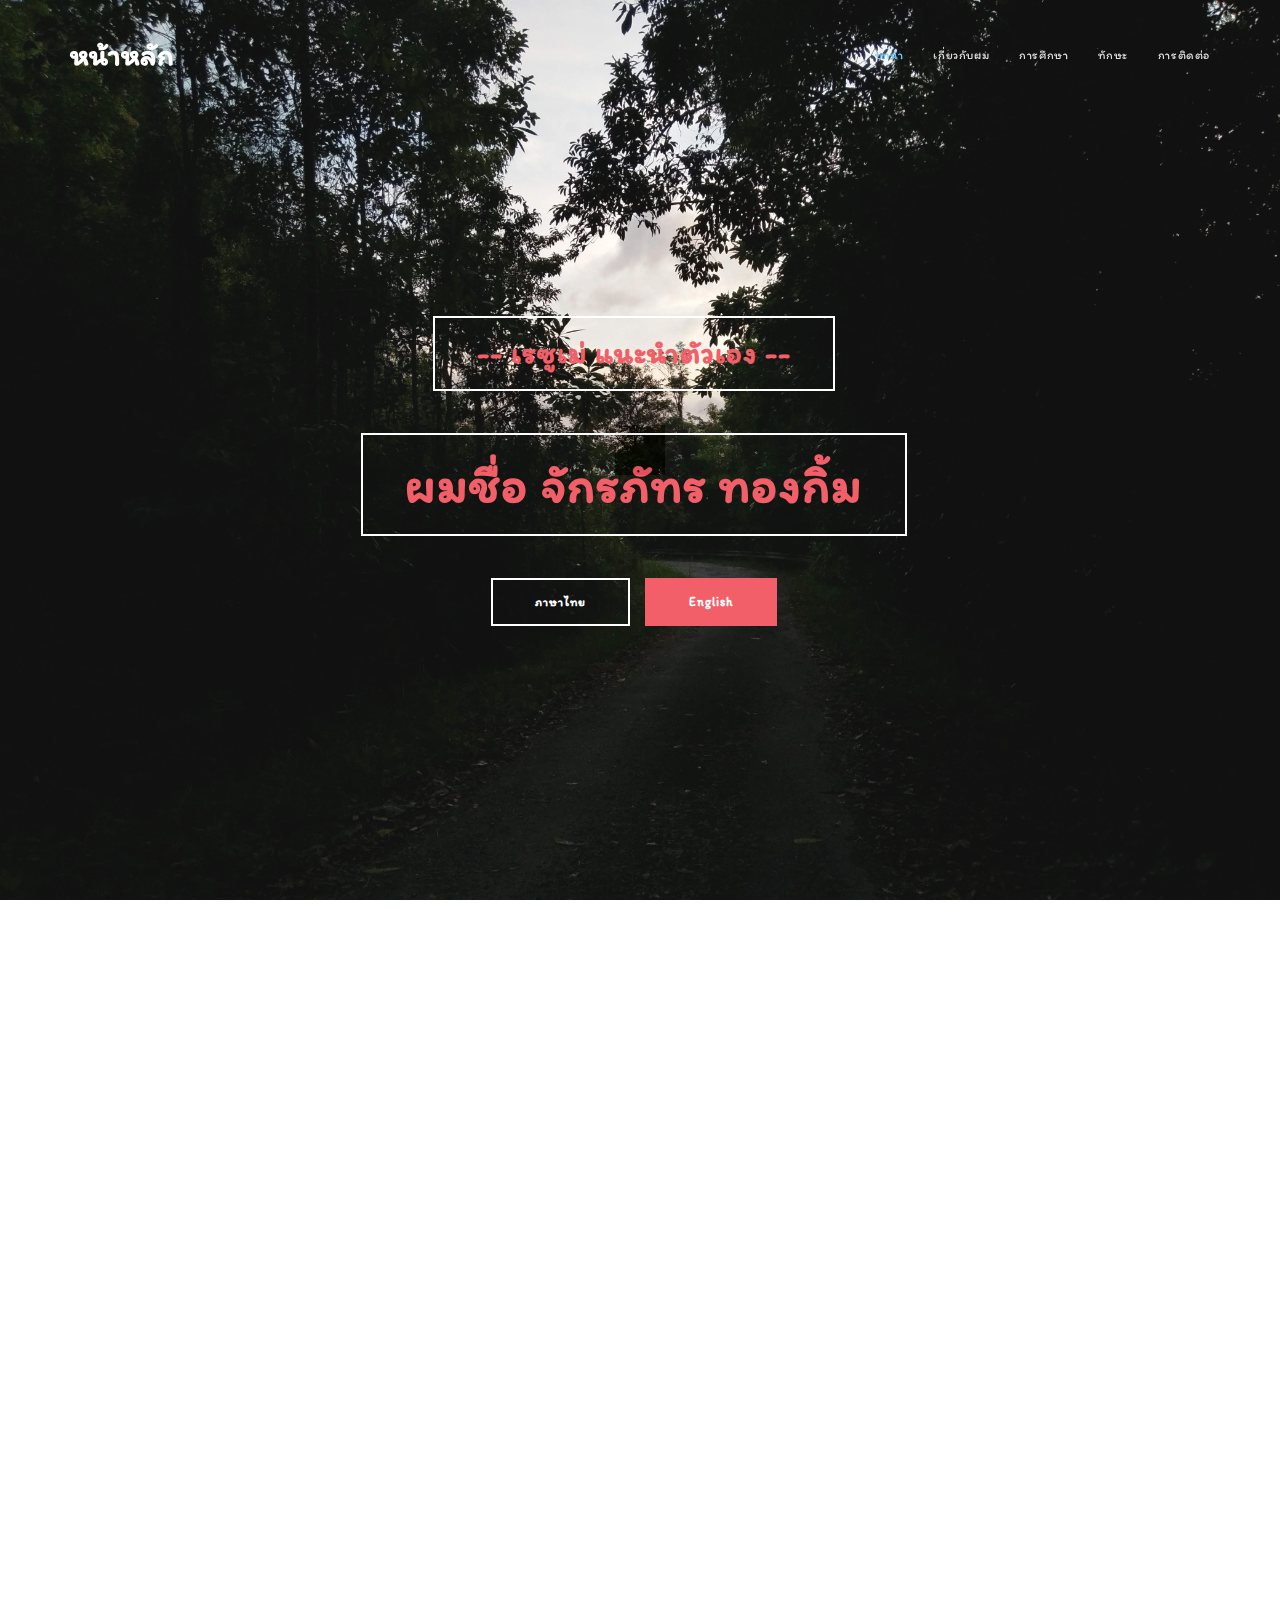
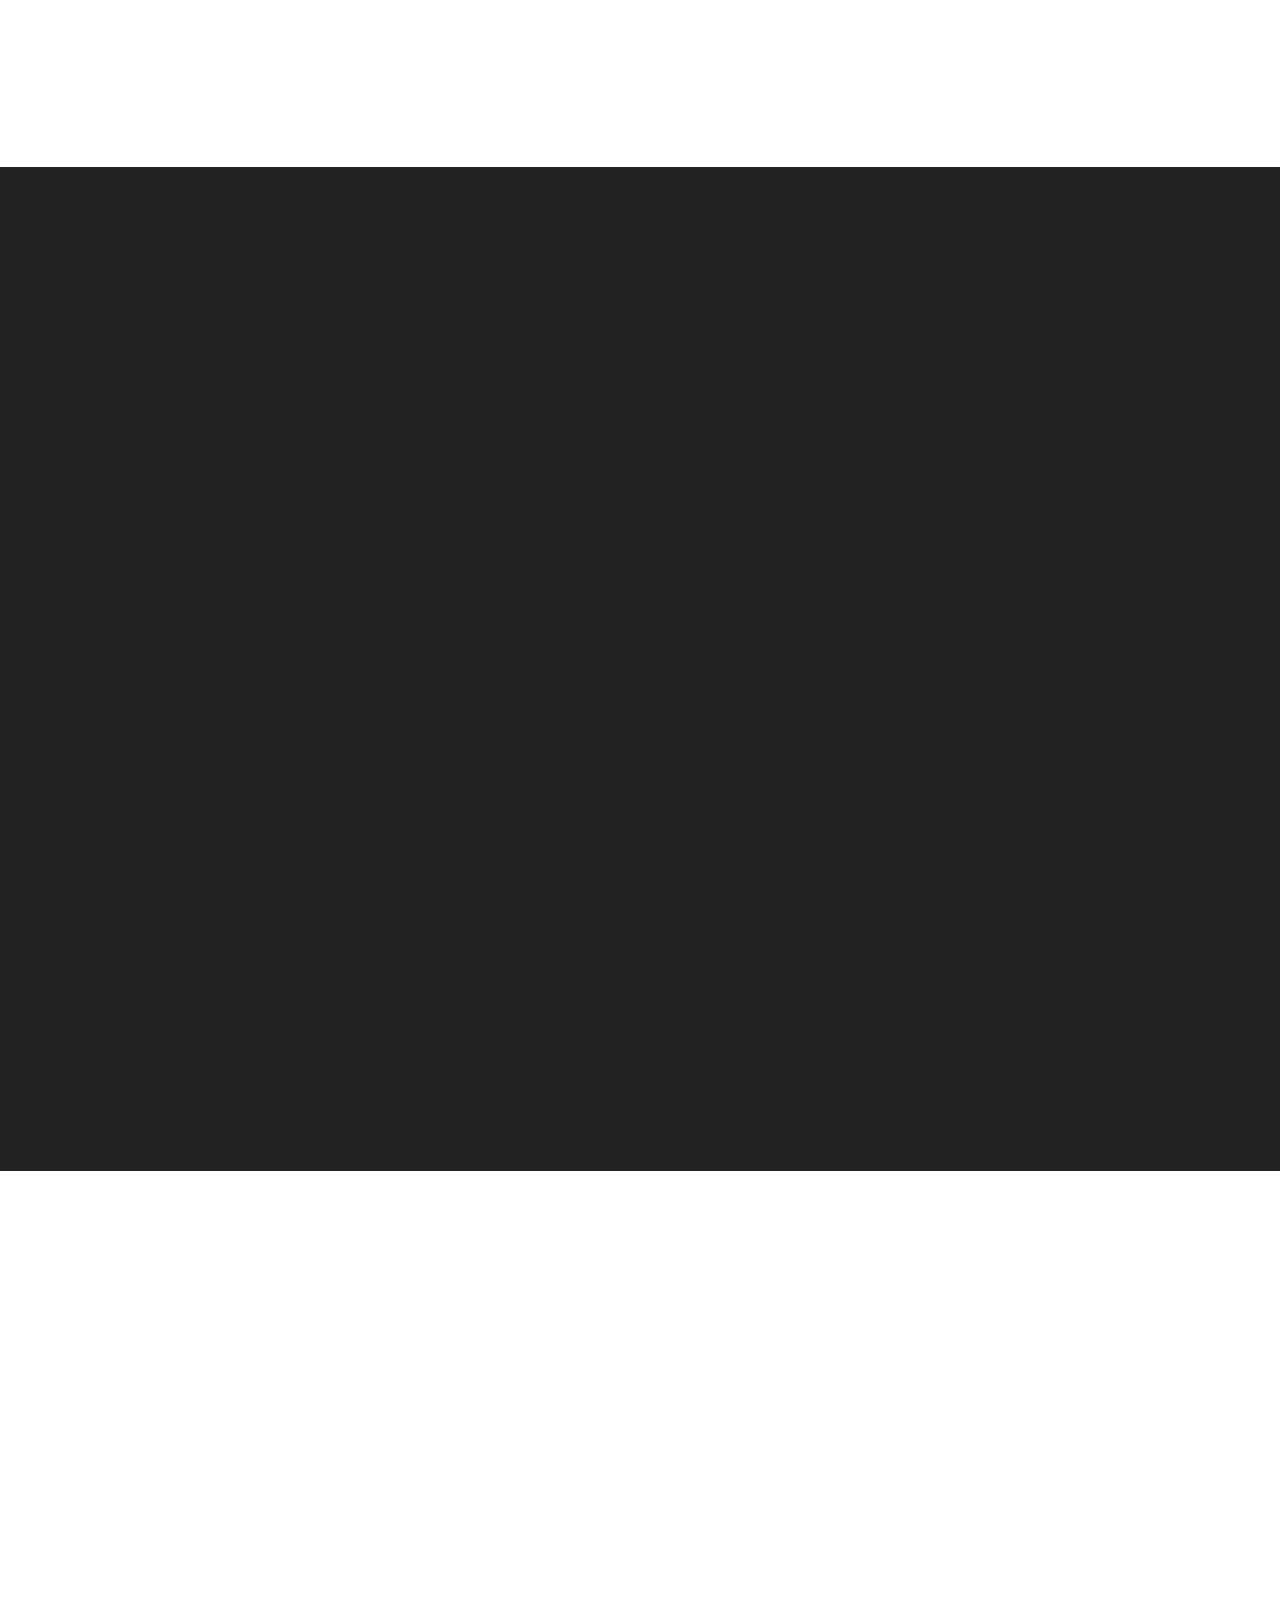
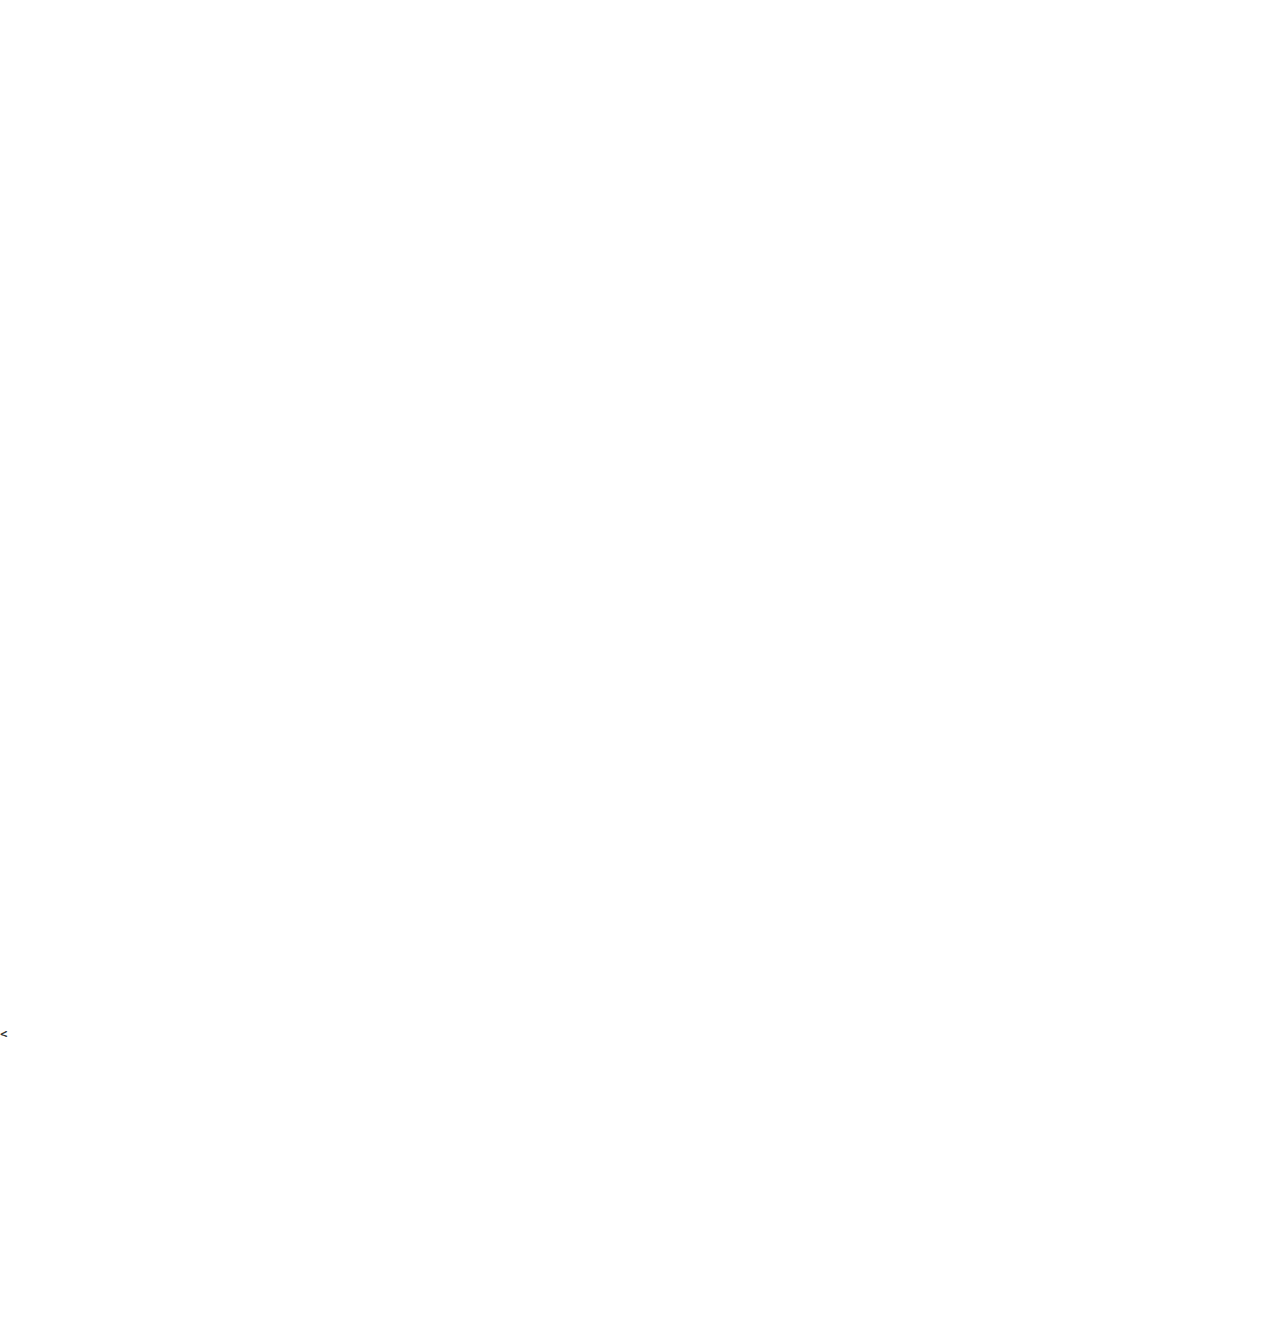
<file: index.html>
<!DOCTYPE html>
<html lang="en">
<head>
<!--
New Event
http://www.templatemo.com/tm-486-new-event
-->
<title>park</title>
<meta name="description" content="">
<meta name="author" content="">
<meta charset="UTF-8">
<meta http-equiv="X-UA-Compatible" content="IE=Edge">
<meta name="viewport" content="width=device-width, initial-scale=1, maximum-scale=1">

<link rel="stylesheet" href="css/bootstrap.min.css">
<link rel="stylesheet" href="css/animate.css">
<link rel="stylesheet" href="css/font-awesome.min.css">
<link rel="stylesheet" href="css/owl.theme.css">
<link rel="stylesheet" href="css/owl.carousel.css">

<!-- Main css -->
<link rel="stylesheet" href="css/style.css">
<link rel="shortcut icon" href="favicon.png" >
<!-- Google Font -->

<link href="https://fonts.googleapis.com/css?family=Itim" rel="stylesheet">
</head>
<body data-spy="scroll" data-offset="50" data-target=".navbar-collapse">

<!-- =========================
     PRE LOADER
============================== -->
<div class="preloader">

	<div class="sk-rotating-plane"></div>

</div>


<!-- =========================
     NAVIGATION LINKS
============================== -->
<div class="navbar navbar-fixed-top custom-navbar" role="navigation">
	<div class="container">

		<!-- navbar header -->
		<div class="navbar-header">
			<button class="navbar-toggle" data-toggle="collapse" data-target=".navbar-collapse">
				<span class="icon icon-bar"></span>
				<span class="icon icon-bar"></span>
				<span class="icon icon-bar"></span>
			</button>
			<a href="https://jakkapatpark.github.io/cv_itpro/index" class="navbar-brand">หน้าหลัก</a>
		</div>

		<div class="collapse navbar-collapse">

			<ul class="nav navbar-nav navbar-right">
				<li><a href="#intro" class="smoothScroll">บทนำ</a></li>
				<li><a href="#overview" class="smoothScroll">เกี่ยวกับผม</a></li>
				<li><a href="#detail" class="smoothScroll">การศึกษา</a></li>
				<li><a href="#skills" class="smoothScroll">ทักษะ</a></li>
				<li><a class="smoothScroll" href="#register" >การติดต่อ</a></li>


		</div>

	</div>
</div>


<!-- =========================
    INTRO SECTION
============================== -->
<section id="intro" class="parallax-section">
	<div class="container">
		<div class="row">

			<div class="col-md-12 col-sm-12 " >
				<h1 class="wow bounceIn btn" data-wow-delay="0.9s" style="font-size: 30px; color: #f2545f;" >
					-- เรซูเม่ แนะนำตัวเอง --
				</h1><br>
				<h1 class="wow fadeInUp btn" data-wow-delay="1.6s" style="font-size: 50px; color: #f2545f;">ผมชื่อ จักรภัทร ทองกิ้ม</h1><br>
				<a href="https://jakkapatpark.github.io/cv_itpro/index" class="btn btn-lg btn-default smoothScroll wow fadeInUp hidden-xs" data-wow-delay="2.3s">ภาษาไทย</a>
				<a href="https://jakkapatpark.github.io/cv_itpro/index2" class="btn btn-lg btn-danger smoothScroll wow fadeInUp" data-wow-delay="2.3s">English</a>
			</div>

		</div>
	</div>
</section>


<!-- =========================
    OVERVIEW SECTION
============================== -->
<section id="overview" class="parallax-section">
	<div class="container">
		<div class="row">

			<div style="text-align:center;" class="wow fadeInUp col-md-6 col-sm-6" data-wow-delay="0.6s">
				<h2>ประวัติส่วนตัว</h2>
				<p ><span style="color:#9d527d;">ชื่อ</span>ของผม คือ นายจักรภัทร ทองกิ้ม <br>
					<span style="color:#9d527d;">เกิดวัน</span>เสาร์ที่ 24 มกราคม 2541 <br>
					<span style="color:#9d527d;">บ้านเกิดอยู่</span>ที่ 113 หมู่ 4 <br>
					ตำบล<span style="color:#9d527d;">ในเตา</span> อำบล
					<span style="color:#9d527d;">ห้วยยอด</span> จังหวัด
					<span style="color:#9d527d;">ตรัง</span>
					<br><span style="color:#9d527d;">92130</span><br>
					<span style="color:#9d527d;">นิสัย</span> เป็นคนไม่ค่อยกล้าทำอะไรด้วยตัวคนเดี่ยว
					<br>ปัจจุบัฉันกำลังศึกษาอยู่ที่<span style="color:#9d527d;">มหาวิทยาลัยสงขลานครินทร์</span><br>
					เบอร์โทรติดต่อ <span style="color:#9d527d;">0887954871</span><br>
					E-mail คิดต่อ <span style="color:#9d527d;">park.thongkim@gmail.com</span>
				</p>
				</div>

			<div class="wow fadeInUp col-md-6 col-sm-6" data-wow-delay="0.9s">
				<img src="images/pro.jpg" class="img-responsive" alt="Overview">
			</div>

		</div>
	</div>
</section>


<!-- =========================
    DETAIL SECTION
============================== -->
<section id="detail" class="parallax-section">

  	<div class="container ">
        <div class="heading">
        <h1 class="wow bounceIn" data-wow-delay="0.9s" style="padding-bottom: 80px;">
					<span style="border-bottom: 3px
					solid #11ABB0;
    			padding-bottom: 2px;">
					การศึกษา
				</span>
				</h1>

      </div>

        <div class="row media">
        	<div class="col-xs-12 col-sm-3 col-md-3 col-lg-3">
            	<div class="expertiesico wow fadeInLeft " data-wow-delay="1.2s">
                    ประถมศึกษา<br>พ.ศ. 2546-2552
                </div>
            </div>
        	<div class="expertiesdesc col-xs-12 col-sm-9 col-md-9 col-lg-9 wow fadeInRight " data-wow-delay="1.2s">
            	<h2>โรงเรียนนธาดาอนุสรณ์</h2>
                <h5>25ถนนเทศบาล 12, ต.ห้วยยอด อ.ห้วยยอด จ.ตรัง, 92130</h5>

            </div>
        </div>
        <div class="row media">
        	<div class="col-xs-12 col-sm-3 col-md-3 col-lg-3">
            	<div class="expertiesico wow fadeInLeft " data-wow-delay="1.2s">
                	มัธยาศึกษา<br>พ.ศ. 2553-2558
                </div>
            </div>
        	<div class="expertiesdesc col-xs-12 col-sm-9 col-md-9 col-lg-9 wow fadeInRight " data-wow-delay="1.6s">
            	<h2>โรงเรียนห้วยยอด</h2>
                <h5>ชั้น ม.1-ม.6 23 ถ.มหามิตร. ต.ห้วยยอด อ.ห้วยยอด จ.ตรัง</h5>

            </div>
        </div>
        <div class="row media">
        	<div class="col-xs-12 col-sm-3 col-md-3 col-lg-3">
            	<div class="expertiesico wow fadeInLeft " data-wow-delay="1.2s">
                	ปริญญาตรี<br>พ.ศ.2559-ปัจจุบัน
                </div>
            </div>
        	<div class="expertiesdesc col-xs-12 col-sm-9 col-md-9 col-lg-9 wow fadeInRight " data-wow-delay="2s">
            	<h2>มหาวิทยาลัยสงขลานครินทร์</h2>
                <h5>ชั้นปี1-ปี4 อ.หาดใหญ่ ต.หาดใหญ่ จ.สงขลา</h5>

            </div>
        </div>
    </div>

</section>


<!-- =========================
    VIDEO SECTION
============================== -->
<section id="skills">


	<div class="container">
		<div class="row skill">

			 <div class="three columns header-col wow fadeInLeft col-md-4 col-sm-4" data-wow-delay="0.9s">
					<h1>
					<span  style="border-bottom: 3px
					solid #11ABB0;
    			padding-bottom: 2px;">ทักษะ</span></h1>
			 </div>

			 <div class="nine columns main-col">
			<div class="bars " style="padding-top: 50px;">

				 <ul class="skills smoothScroll wow fadeInUp" data-wow-delay="1.5s">
					 <li><span class="bar-expand photoshop"></span><em>Photoshop</em></li>
					 <li><span class="bar-expand English-Language"></span><em>ภาษาอังกฤษ</em></li>
					 <li><span class="bar-expand Python"></span><em>Python</em></li>
					 <li><span class="bar-expand css"></span><em>CSS</em></li>
					 <li><span class="bar-expand html5"></span><em>HTML5</em></li>
					 <li><span class="bar-expand Java"></span><em>Java</em></li>
				</ul>

			</div><!-- end skill-bars -->

		</div> <!-- main-col end -->

		</div> <!-- End skills -->
	</div>
	</section>



<!-- =========================
    SPEAKERS SECTION
============================== -->

<!-- =========================



<!-- =========================
   REGISTER SECTION
============================== -->
<section id="register" class="parallax-section">
	<div class="container">
		<div class="row">

			<div class="wow fadeInUp col-md-5 col-sm-7" data-wow-delay=".9s">
				<h2><span style="border-bottom: 3px
					solid #11ABB0;
    			padding-bottom: 2px;">
					ผลงาน</span></h2>
				<h3>สร้างเกมจากโปรแกรม construct 2 </h3>
				<h3>เกม:<br><a href="https://jakkapatpark.github.io/test_game/" target="_blank">https://jakkapatpark.github.io/test_game/</a></h3>

				</div>

			<div class="wow fadeInRight col-md-5 col-sm-5" data-wow-delay="1.9s">

				<a href="https://jakkapatpark.github.io/test_game/" target="_blank"><img src="images/Capture.PNG" height="400" width="auto"></a>
			</div>

			<div class="col-md-1"></div>

		</div>
	</div>
</section>


<!-- =========================
    FAQ SECTION
============================== -->



<!-- =========================
    VENUE SECTION
============================== -->
<


<!-- =========================
    SPONSORS SECTION
============================== -->

<!-- =========================
    CONTACT SECTION
============================== -->



<!-- =========================
    FOOTER SECTION
============================== -->
<footer>
	<div class="container">
		<div class="row">

			<div class="col-md-12 col-sm-12">
				<p class="wow fadeInUp" data-wow-delay="0.6s">Copyright &copy; 2016 Your Company

                    | Design: <a rel="nofollow" href="http://www.templatemo.com/page/1" target="_parent">Templatemo</a></p>

										<ul class="social-icon">
											<li><a href="https://www.facebook.com/ppl.problom" target="_blank" class="fa fa-facebook wow fadeInUp" data-wow-delay="1.9s"></a></li>
											<li><a href="https://steamcommunity.com/id/parkvoice/" target="_blank" class="fa fa-steam-square wow fadeInUp" data-wow-delay="2.5s"></a></li>
											<li><a href="https://pin.it/aaxaq7wzipv64a" target="_blank" class="fa fa-pinterest wow fadeInUp" aria-hidden="true" data-wow-delay="1.9s"></a></li>
											<li><a href="https://github.com/jakkapatpark" target="_blank" class="fa fa-github wow fadeInUp" aria-hidden="true" data-wow-delay="2.5s"></a></li>

										</ul>

			</div>

		</div>
	</div>
</footer>


<!-- Back top -->
<a href="#back-top" class="go-top"><i class="fa fa-angle-up"></i></a>


<!-- =========================
     SCRIPTS
============================== -->
<script src="js/jquery.js"></script>
<script src="js/bootstrap.min.js"></script>
<script src="js/jquery.parallax.js"></script>
<script src="js/owl.carousel.min.js"></script>
<script src="js/smoothscroll.js"></script>
<script src="js/wow.min.js"></script>
<script src="js/custom.js"></script>

</body>
</html>
</file>
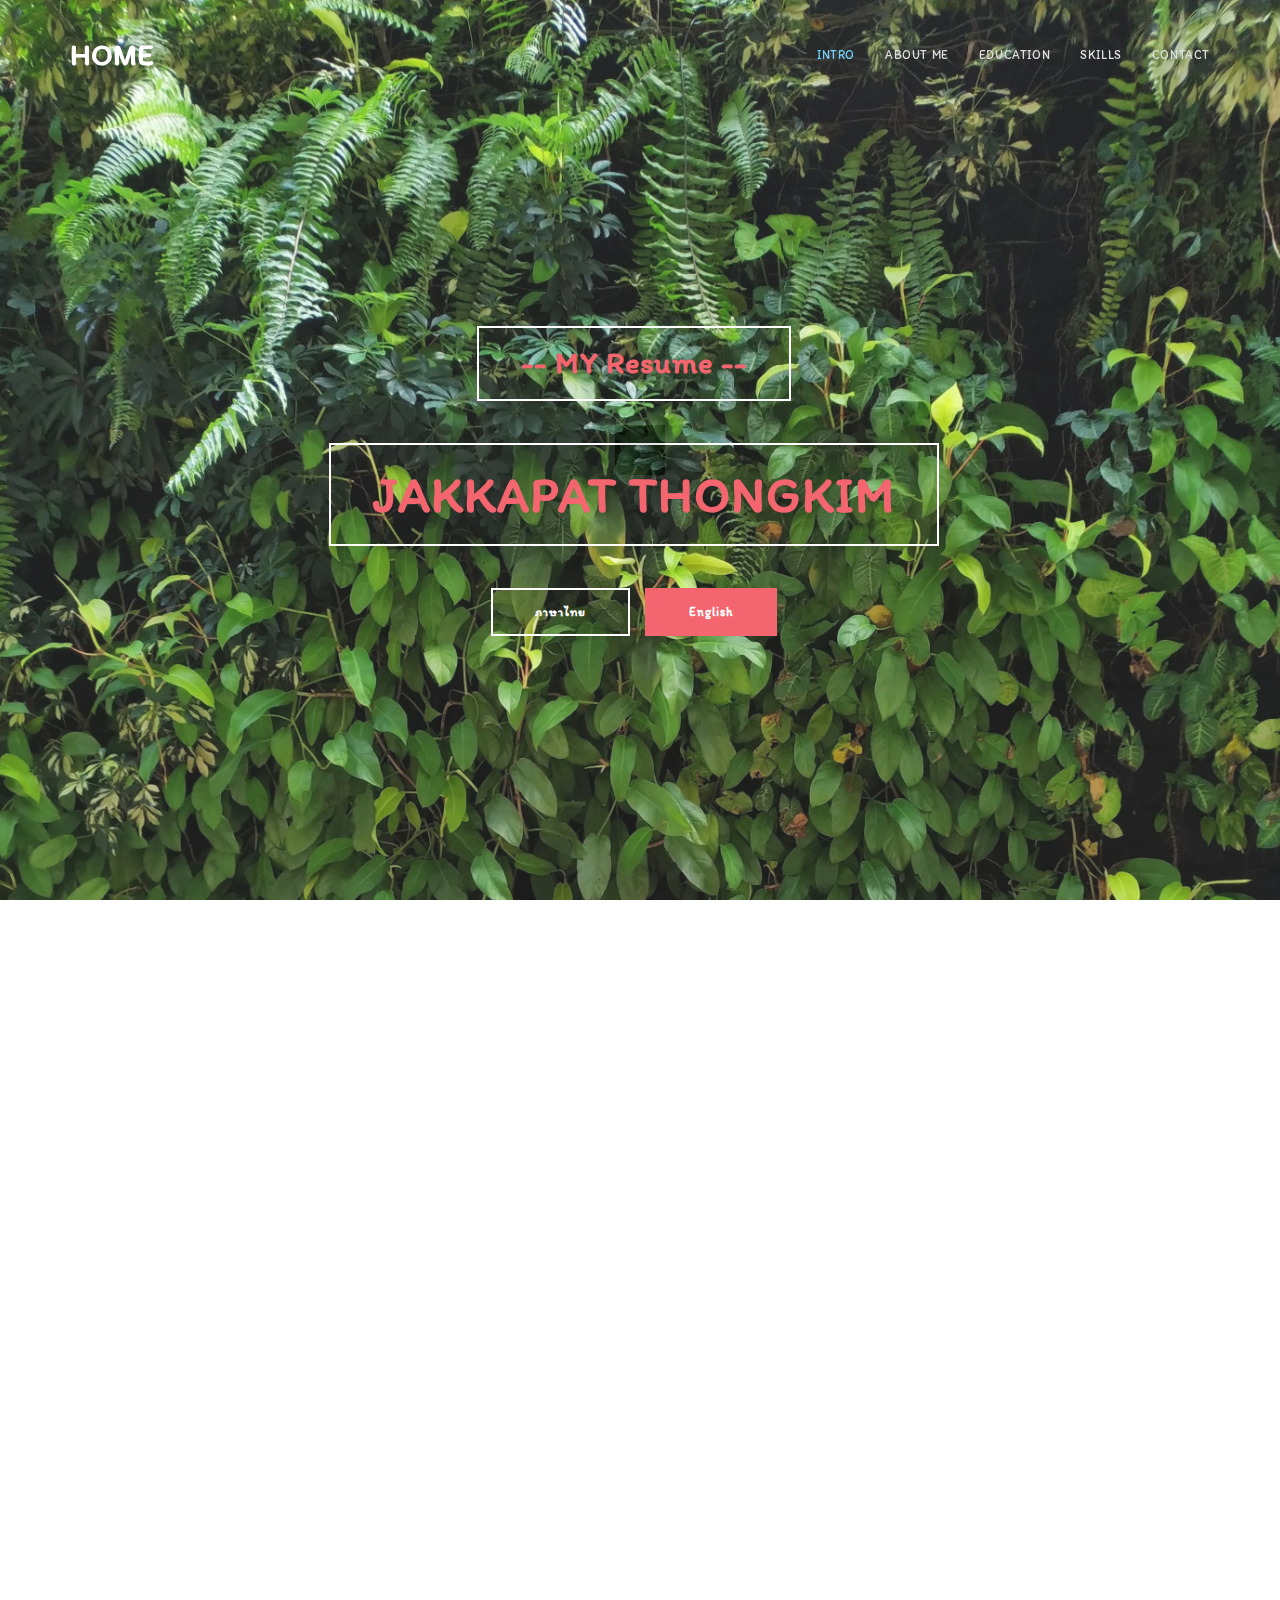
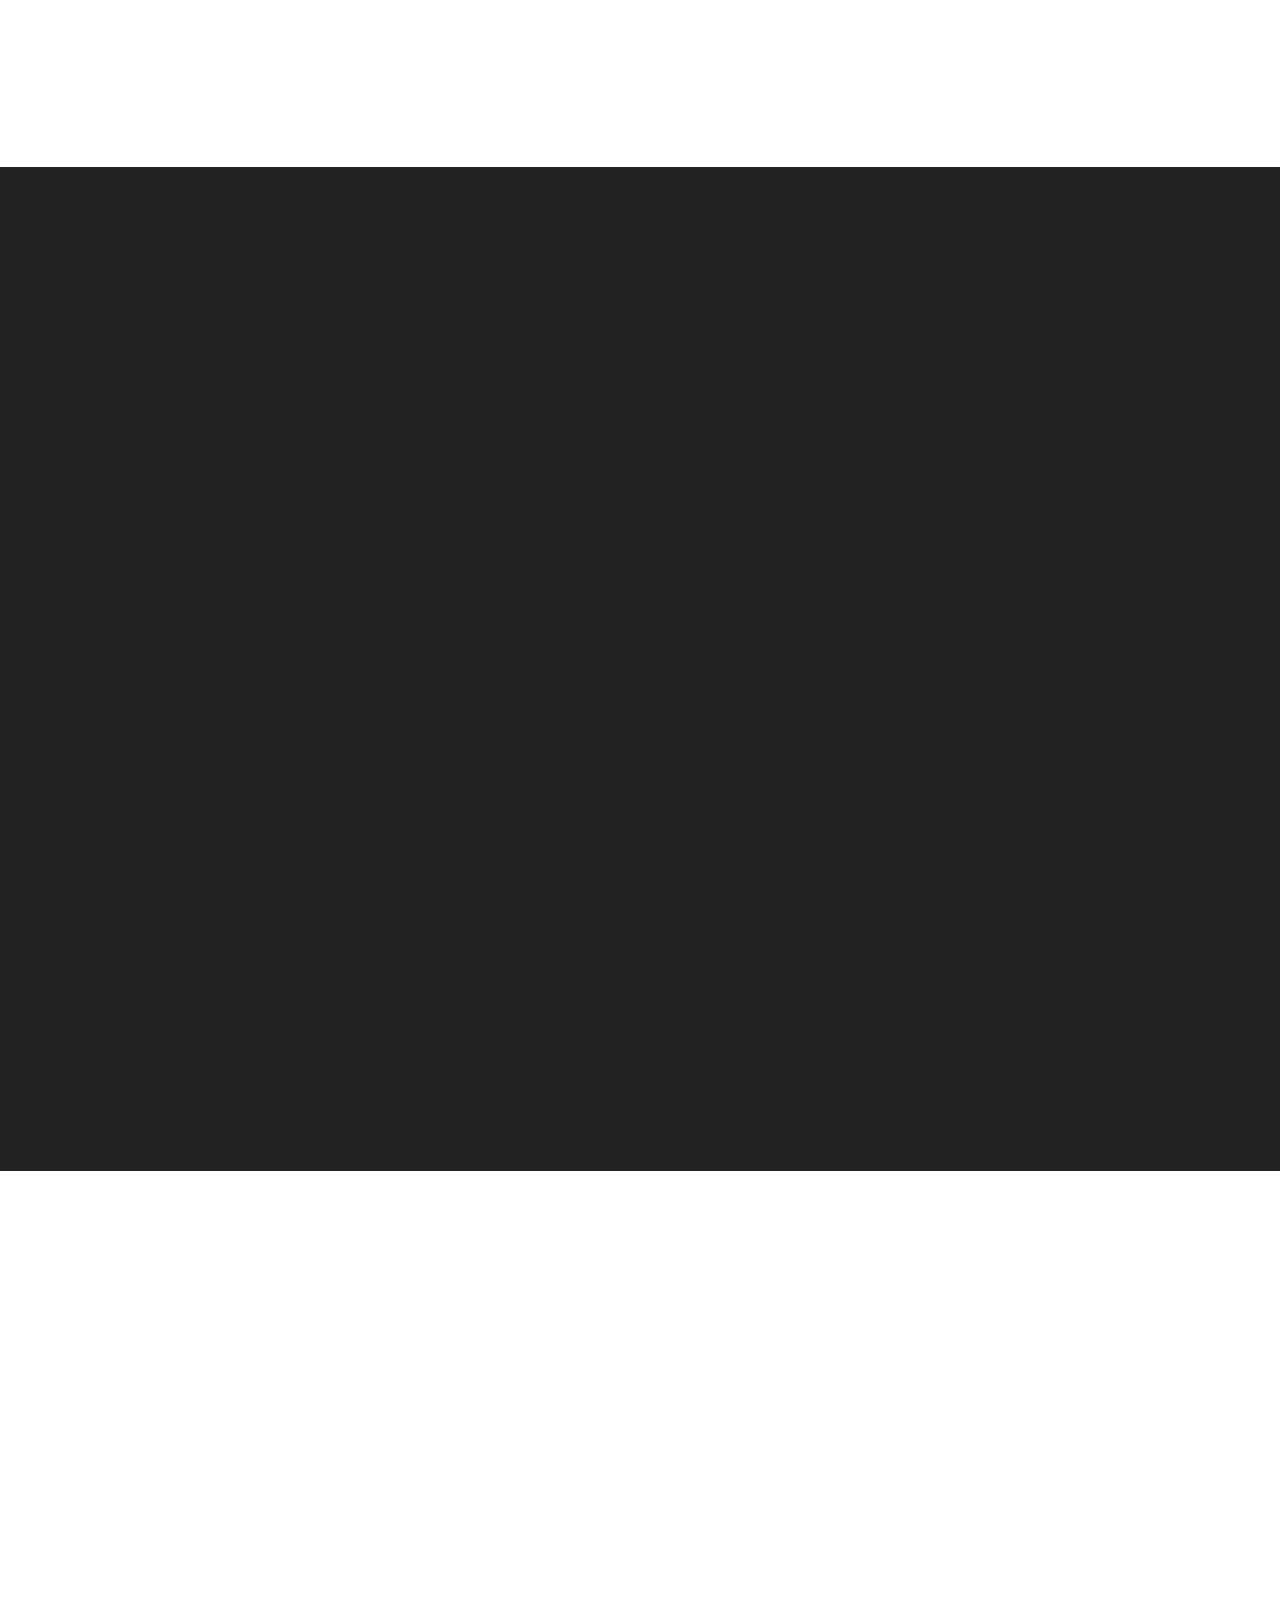
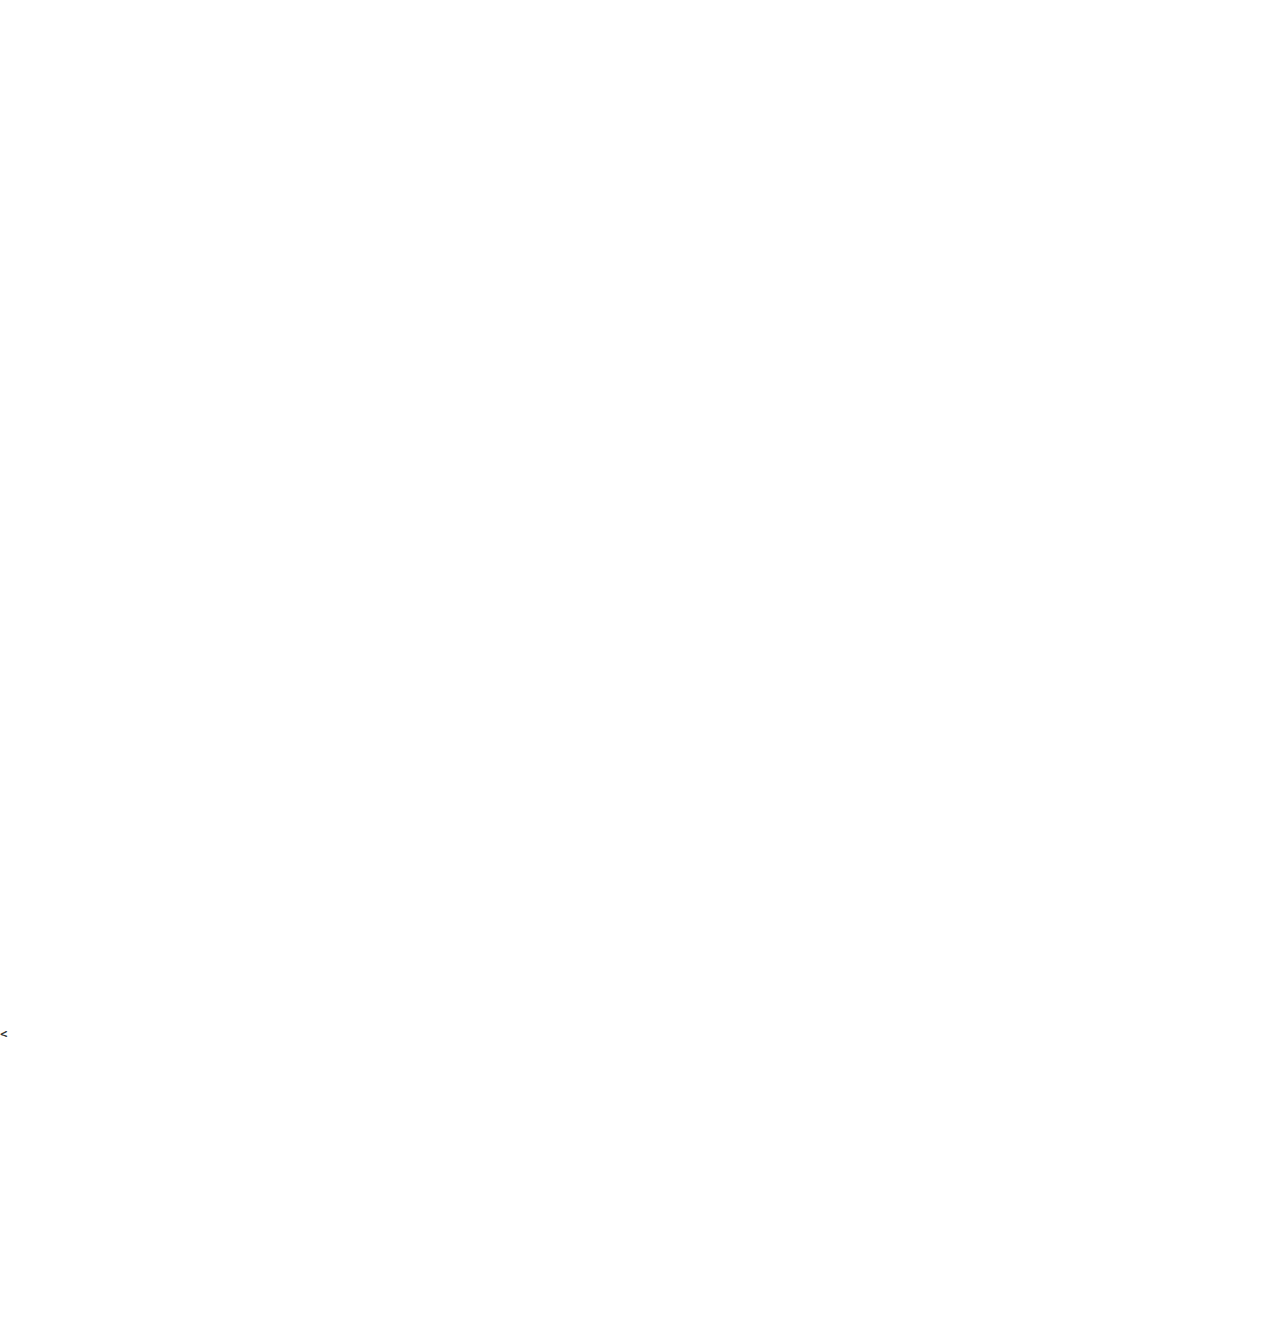
<file: index2.html>
<!DOCTYPE html>
<html lang="en">
<head>
<!--
New Event
http://www.templatemo.com/tm-486-new-event
-->
<title>PARK</title>
<meta name="description" content="">
<meta name="author" content="">
<meta charset="UTF-8">
<meta http-equiv="X-UA-Compatible" content="IE=Edge">
<meta name="viewport" content="width=device-width, initial-scale=1, maximum-scale=1">

<link rel="stylesheet" href="css/bootstrap.min.css">
<link rel="stylesheet" href="css/animate.css">
<link rel="stylesheet" href="css/font-awesome.min.css">
<link rel="stylesheet" href="css/owl.theme.css">
<link rel="stylesheet" href="css/owl.carousel.css">

<!-- Main css -->
<link rel="stylesheet" href="css/style.css">
<link rel="shortcut icon" href="favicon.png" >
<!-- Google Font -->

<link href="https://fonts.googleapis.com/css?family=Itim" rel="stylesheet">
</head>
<body data-spy="scroll" data-offset="50" data-target=".navbar-collapse">

<!-- =========================
     PRE LOADER
============================== -->
<div class="preloader">

	<div class="sk-rotating-plane"></div>

</div>


<!-- =========================
     NAVIGATION LINKS
============================== -->
<div class="navbar navbar-fixed-top custom-navbar" role="navigation">
	<div class="container">

		<!-- navbar header -->
		<div class="navbar-header">
			<button class="navbar-toggle" data-toggle="collapse" data-target=".navbar-collapse">
				<span class="icon icon-bar"></span>
				<span class="icon icon-bar"></span>
				<span class="icon icon-bar"></span>
			</button>
			<a href="https://jakkapatpark.github.io/cv_itpro/index " class="navbar-brand">HOME</a>
		</div>

		<div class="collapse navbar-collapse">

			<ul class="nav navbar-nav navbar-right">
				<li><a href="#intro2" class="smoothScroll">INTRO</a></li>
				<li><a href="#overview" class="smoothScroll">ABOUT ME</a></li>
				<li><a href="#detail" class="smoothScroll">EDUCATION</a></li>
				<li><a href="#skills" class="smoothScroll">SKILLS</a></li>
				<li><a class="smoothScroll" href="#register" >CONTACT</a></li>


		</div>

	</div>
</div>


<!-- =========================
    INTRO SECTION
============================== -->
<section id="intro2" class="parallax-section ">
	<div class="container">
		<div class="row">

			<div class="col-md-12 col-sm-2 " style="padding-top: 20px;" >
				<h1 class="wow bounceIn btn" data-wow-delay="0.9s" style="font-size: 30px; color: #f2545f;" >
					-- MY Resume --
				</h1><br>
				<h1 class="wow fadeInUp btn" data-wow-delay="1.6s" style="font-size: 50px; color: #f2545f;">JAKKAPAT THONGKIM</h1><br>
				<a href="https://jakkapatpark.github.io/cv_itpro/index" class="btn btn-lg btn-default smoothScroll wow fadeInUp hidden-xs" data-wow-delay="2.3s">ภาษาไทย</a>
				<a href="#" class="btn btn-lg btn-danger smoothScroll wow fadeInUp" data-wow-delay="2.3s">English</a>
			</div>

		</div>
	</div>
</section>


<!-- =========================
    OVERVIEW SECTION
============================== -->
<section id="overview" class="parallax-section">
	<div class="container">
		<div class="row">

			<div style="text-align:center;" class="wow fadeInUp col-md-6 col-sm-6" data-wow-delay="0.6s">
				<h2>ABOUT ME</h2>
				<p >My name<span style="color:#9d527d;">:Jakkapat Thongkim</span><br>
					You can call me<span style="color:#9d527d;"> Park</span><br>
					Now I’m<span style="color:#9d527d;"> 20 years old</span>. <br>
					My birthday is the <span style="color:#9d527d;">24th of January 1998.่</span> <br>
					I’m studying at <span style="color:#9d527d;">Prince of Songkla University.</span><br>
					<span style="color:#9d527d;">Nice </span> to meet you.<br>
					<p><span style="color:#9d527d;">Phone: </span>+66 887954871 <br>
					<span style="color:#9d527d;">E-mail: </span>park.thongkim@gmail.com<br>
				</p>

				</p>
				</div>

			<div class="wow fadeInUp col-md-6 col-sm-6" data-wow-delay="0.9s">
				<img src="images/pro.jpg" class="img-responsive" alt="Overview">
			</div>

		</div>
	</div>
</section>


<!-- =========================
    DETAIL SECTION
============================== -->
<section id="detail" class="parallax-section">

  	<div class="container ">
        <div class="heading">
        <h1 class="wow bounceIn" data-wow-delay="0.9s" style="padding-bottom: 80px;">
					<span style="border-bottom: 3px
					solid #11ABB0;
    			padding-bottom: 2px;">
					EDUCATION
				</span>
				</h1>

      </div>

        <div class="row media">
        	<div class="col-xs-12 col-sm-3 col-md-3 col-lg-3">
            	<div class="expertiesico wow fadeInLeft " data-wow-delay="1.2s">
                    Elementary School <br>2003-2009
                </div>
            </div>
        	<div class="expertiesdesc col-xs-12 col-sm-9 col-md-9 col-lg-9 wow fadeInRight " data-wow-delay="1.2s">
            	<h2>Thadaanusorn school </h2>
                <h5>Huai Yot Trang</h5>

            </div>
        </div>
        <div class="row media">
        	<div class="col-xs-12 col-sm-3 col-md-3 col-lg-3">
            	<div class="expertiesico wow fadeInLeft " data-wow-delay="1.2s">
                	High School<br>2010-2015
                </div>
            </div>
        	<div class="expertiesdesc col-xs-12 col-sm-9 col-md-9 col-lg-9 wow fadeInRight " data-wow-delay="1.6s">
            	<h2>Huai yot school</h2>
                <h5>Course Science - Mathematics Huai Yot Trang</h5>

            </div>
        </div>
        <div class="row media">
        	<div class="col-xs-12 col-sm-3 col-md-3 col-lg-3">
            	<div class="expertiesico wow fadeInLeft " data-wow-delay="1.2s">
                	Bachelor Degrees<br>2016-current
                </div>
            </div>
        	<div class="expertiesdesc col-xs-12 col-sm-9 col-md-9 col-lg-9 wow fadeInRight " data-wow-delay="2s">
            	<h2>Prince of Songkla University</h2>
                <h5>Faculty of Management Sciences Major Information System

									Hatyai Songkhla
								</h5>

            </div>
        </div>
    </div>

</section>


<!-- =========================
    VIDEO SECTION
============================== -->
<section id="skills">


	<div class="container">
		<div class="row skill">

			 <div class="three columns header-col wow fadeInLeft col-md-4 col-sm-4" data-wow-delay="0.9s">
					<h1>
					<span  style="border-bottom: 3px
					solid #11ABB0;
    			padding-bottom: 2px;">SKILLS</span></h1>
			 </div>

			 <div class="nine columns main-col">
			<div class="bars " style="padding-top: 50px;">

				 <ul class="skills smoothScroll wow fadeInUp" data-wow-delay="1.5s">
					 <li><span class="bar-expand photoshop"></span><em>Photoshop</em></li>
					 <li><span class="bar-expand English-Language"></span><em>English Language</em></li>
					 <li><span class="bar-expand Python"></span><em>Python</em></li>
					 <li><span class="bar-expand css"></span><em>CSS</em></li>
					 <li><span class="bar-expand html5"></span><em>HTML5</em></li>
					 <li><span class="bar-expand Java"></span><em>Java</em></li>
				</ul>

			</div><!-- end skill-bars -->

		</div> <!-- main-col end -->

		</div> <!-- End skills -->
	</div>
	</section>



<!-- =========================
    SPEAKERS SECTION
============================== -->

<!-- =========================



<!-- =========================
   REGISTER SECTION
============================== -->
<section id="register" class="parallax-section">
	<div class="container">
		<div class="row">

			<div class="wow fadeInUp col-md-5 col-sm-7" data-wow-delay=".9s">
				<h2><span style="border-bottom: 3px
					solid #11ABB0;
    			padding-bottom: 2px;">
					Portfolio</span></h2>
				<h3>I am  built a game with Construct 2. </h3>
				<h3>link:<br><a href="https://jakkapatpark.github.io/test_game/" target="_blank">https://jakkapatpark.github.io/test_game/</a></h3>

				</div>

			<div class="wow fadeInRight col-md-5 col-sm-5" data-wow-delay="1.9s">

				<a href="https://jakkapatpark.github.io/test_game/" target="_blank"><img src="images/Capture.PNG" height="400" width="auto"></a>
			</div>

			<div class="col-md-1"></div>

		</div>
	</div>
</section>


<!-- =========================
    FAQ SECTION
============================== -->



<!-- =========================
    VENUE SECTION
============================== -->
<


<!-- =========================
    SPONSORS SECTION
============================== -->

<!-- =========================
    CONTACT SECTION
============================== -->



<!-- =========================
    FOOTER SECTION
============================== -->
<footer>
	<div class="container">
		<div class="row">

			<div class="col-md-12 col-sm-12">
				<p class="wow fadeInUp" data-wow-delay="0.6s">Copyright &copy; 2016 Your Company

                    | Design: <a rel="nofollow" href="http://www.templatemo.com/page/1" target="_parent">Templatemo</a></p>

										<ul class="social-icon">
											<li><a href="https://www.facebook.com/ppl.problom" target="_blank" class="fa fa-facebook wow fadeInUp" data-wow-delay="1.9s"></a></li>
											<li><a href="https://steamcommunity.com/id/parkvoice/" target="_blank" class="fa fa-steam-square wow fadeInUp" data-wow-delay="2.5s"></a></li>
											<li><a href="https://pin.it/aaxaq7wzipv64a" target="_blank" class="fa fa-pinterest wow fadeInUp" aria-hidden="true" data-wow-delay="1.9s"></a></li>
											<li><a href="https://github.com/jakkapatpark" target="_blank" class="fa fa-github wow fadeInUp" aria-hidden="true" data-wow-delay="2.5s"></a></li>

										</ul>

			</div>

		</div>
	</div>
</footer>


<!-- Back top -->
<a href="#back-top" class="go-top"><i class="fa fa-angle-up"></i></a>


<!-- =========================
     SCRIPTS
============================== -->
<script src="js/jquery.js"></script>
<script src="js/bootstrap.min.js"></script>
<script src="js/jquery.parallax.js"></script>
<script src="js/owl.carousel.min.js"></script>
<script src="js/smoothscroll.js"></script>
<script src="js/wow.min.js"></script>
<script src="js/custom.js"></script>

</body>
</html>
</file>
<file: css/style.css>
/*

New Event

http://www.templatemo.com/tm-486-new-event

*/

body {
		background: #ffffff;
    font-family: 'Itim', cursive;
    font-style: normal;
		font-weight: 400;
}


/*---------------------------------------
    Typorgraphy
-----------------------------------------*/
h1,h2,h3,h4,h5,h6 {
  font-weight: 600;
}

h3,h5 {
  font-weight: 500;
}

h1 {
    font-size: 40px;
    letter-spacing: 2px;
}

h2 {
  font-size: 30px;
  text-transform: uppercase;
}

h3 {
  line-height: 36px;
}

h5 {
    letter-spacing: 1px;
    padding-top: 10px;
}

p {
    color: #707070;
    font-size: 24px;
    line-height: 29px;
}

a {
  text-decoration: none !important;
  outline: none;
}


/*---------------------------------------
    General
-----------------------------------------*/
.section-title {
  margin-bottom: 32px;
}

#overview,
#register {
  padding-top: 14rem;
  padding-bottom: 14rem;
}

#detail, #video,
#speakers,
#program,
#sponsors,
#contact, footer {
    padding-top: 10rem;
    padding-bottom: 10rem;
}

#detail,
#speakers, #sponsors,
footer {
  text-align: center;
}

#overview h3,
#detail h3, #video h3,
#register h3,
#venue h3,
#contact h3 {
    padding-bottom: 12px;
}

#intro .btn,#intro2 .btn,
#contact .btn {
    background: transparent;
    border: 2px solid #ffffff;
    border-radius: 0px;
    color: #ffffff;
    font-weight: 600;
    letter-spacing: 1px;
    font-size: 12px;
    padding: 14px 42px;
    margin-top: 42px;
    margin-right: 12px;
    -webkit-transition: all 0.4s ease-in-out;
    transition: all 0.4s ease-in-out;
}

#intro .btn-danger,#intro2 .btn-danger,
#contact .btn-danger {
    background: #f2545f;
    border-color: transparent;
}

#contact .btn {
  border-radius: 100px;
}


#intro .btn-danger:hover,#intro2 .btn-danger:hover {
  background: transparent;
  border-color: #ffffff;
  color: #ffffff;
}

#contact .btn-danger:hover {
  background: #222;
}

#intro .btn-default:hover,#intro2 .btn-default:hover {
    background: #ffffff;
    color: #333333;
    border-color: transparent;
}

.parallax-section {
  background-attachment: fixed !important;
  background-size: cover !important;
}



/*---------------------------------------
    Preloader section
-----------------------------------------*/
.preloader {
  position: fixed;
  top: 0;
  left: 0;
  width: 100%;
  height: 100%;
  z-index: 99999;
  display: flex;
  flex-flow: row nowrap;
  justify-content: center;
  align-items: center;
  background: none repeat scroll 0 0 #ffffff;
}

.sk-rotating-plane {
  width: 50px;
  height: 50px;
  background-color: #222;
  -webkit-animation: sk-rotatePlane 1.2s infinite ease-in-out;
          animation: sk-rotatePlane 1.2s infinite ease-in-out; }

@-webkit-keyframes sk-rotatePlane {
  0% {
    -webkit-transform: perspective(120px) rotateX(0deg) rotateY(0deg);
            transform: perspective(120px) rotateX(0deg) rotateY(0deg); }
  50% {
    -webkit-transform: perspective(120px) rotateX(-180.1deg) rotateY(0deg);
            transform: perspective(120px) rotateX(-180.1deg) rotateY(0deg); }
  100% {
    -webkit-transform: perspective(120px) rotateX(-180deg) rotateY(-179.9deg);
            transform: perspective(120px) rotateX(-180deg) rotateY(-179.9deg); } }

@keyframes sk-rotatePlane {
  0% {
    -webkit-transform: perspective(120px) rotateX(0deg) rotateY(0deg);
            transform: perspective(120px) rotateX(0deg) rotateY(0deg); }
  50% {
    -webkit-transform: perspective(120px) rotateX(-180.1deg) rotateY(0deg);
            transform: perspective(120px) rotateX(-180.1deg) rotateY(0deg); }
  100% {
    -webkit-transform: perspective(120px) rotateX(-180deg) rotateY(-179.9deg);
            transform: perspective(120px) rotateX(-180deg) rotateY(-179.9deg); } }



/*---------------------------------------
    Navigation Links section
-----------------------------------------*/
.custom-navbar {
    margin-bottom: 0;
    background-color: #101010;
}

.custom-navbar .navbar-brand {
    color: #ffffff;
    font-weight: 600;
    font-size: 3rem;
    line-height: 40px;
}


.custom-navbar .nav li a {
    color: #ddd;
    font-size: 12px;
    font-weight: 500;
    letter-spacing: 0.6px;
    text-transform: uppercase;
    line-height: 40px;
    transition: all 0.4s ease-in-out;
}

.custom-navbar .nav li a:hover {
    background: transparent;
    color: #66ccff;
}

.custom-navbar .navbar-nav > li > a:hover,
.custom-navbar .navbar-nav > li > a:focus {
  background-color: transparent;
}

.custom-navbar .nav li.active > a {
    background-color: transparent;
    color: #66ccff;
}

.custom-navbar .navbar-toggle {
    border: none;
    padding-top: 10px;
}

.custom-navbar .navbar-toggle {
    background-color: transparent;
}

.custom-navbar .navbar-toggle .icon-bar {
    background: #ffffff;
    border-color: transparent;
}

@media(min-width:768px) {
    .custom-navbar {
        padding: 20px 0;
        border-bottom: 0;
        background: 0 0;
    }
    .custom-navbar.top-nav-collapse {
        background: #231024;
        padding: 0;
    }

}



/*---------------------------------------
    Intro section
-----------------------------------------*/
#intro {
    background: url('../images/cover.jpg') 50% 0 repeat-y fixed;
    -webkit-background-size: cover;
    background-size: cover;
    background-position: center center;
    color: #ffffff;
    display: -webkit-box;
    display: -webkit-flex;
     display: -ms-flexbox;
    display: flex;
    -webkit-box-align: center;
     -webkit-align-items: center;
      -ms-flex-align: center;
          align-items: center;
    height: 100vh;
    text-align: center;
}
#intro2 {
    background: url('../images/cover2.jpg') 50% 0 repeat-y fixed;
    -webkit-background-size: cover;
    background-size: cover;
    background-position: center center;
    color: #ffffff;
    display: -webkit-box;
    display: -webkit-flex;
     display: -ms-flexbox;
    display: flex;
    -webkit-box-align: center;
     -webkit-align-items: center;
      -ms-flex-align: center;
          align-items: center;
    height: 100vh;
    text-align: center;
}

#intro h3 {
  letter-spacing: 2px;
}
a:hover{
	color: #337ab7;
}

/*---------------------------------------
   Overview  section
-----------------------------------------*/
#overview img {
  position: relative;
  padding-bottom: 32px;
	border-radius: 200%;

}



/*---------------------------------------
    Detail section
-----------------------------------------*/
#detail {
    background: #222;
    color: #ffffff;
}

#detail .fa {
  color: #f2545f;
  font-size: 48px;
}



/*---------------------------------------
    Video section
-----------------------------------------*/
#video iframe {
  border: none;
}



/*---------------------------------------
   Speakers section
-----------------------------------------*/
#speakers {
    background: #f9f9f9;
}

#speakers h3 {
    font-size: 18px;
    margin-bottom: 0px;
}

#speakers h6 {
  color: #666;
  margin-top: 4px;
}

#speakers img {
  width: 100%;
  max-width: 100%;
  height: auto;
}

#speakers .col-md-3 {
    display: block;
    width: 100%;
    padding-top: 30px;
    padding-bottom: 20px;
    margin-bottom: 22px;
}

#speakers .speakers-wrapper {
    background: #ffffff;
    padding-bottom: 22px;
}



/*---------------------------------------
   Program section
-----------------------------------------*/
#program h4 {
    color: #808080;
    font-size: 12px;
}

#program h3 {
  margin-top: 16px;
}

#program .program-divider {
    border: 1px solid #f9f9f9;
    margin-top: 32px;
    margin-bottom: 42px;
}

#program span {
    padding-right: 12px;
}

#program img {
  border-radius: 50%;
}

.nav-tabs {
  margin-bottom: 20px;
}
.nav-tabs > li {
  float: left;
  margin-bottom: -1px;
}
.nav-tabs > li > a {
  color: #000000;
  font-weight: 600;
  margin-right: 2px;
  line-height: 1.42857143;
  border: none;
  border-radius: 0px;
}
.nav-tabs > li > a:hover {
  background-color: transparent;
}
.nav-tabs > li.active > a,
.nav-tabs > li.active > a:hover,
.nav-tabs > li.active > a:focus {
  color: #f2545f;
  cursor: default;
  background-color: transparent;
  border: 1px solid transparent;
  border-bottom-color: #999;
}
.tab-content {
  padding-top: 20px;
}



/*---------------------------------------
    Regsiter section
-----------------------------------------*/
#register {
    background: url('../images/register-bg.jpg') 50% 0 repeat-y fixed;
    -webkit-background-size: cover;
    background-size: cover;
    background-position: center center;
    color: #ffffff;
}

#register .form-control {
  background: transparent;
  border: 2px solid #ffffff;
  border-radius: 0px;
  color: #ffffff;
  margin-bottom: 16px;
}

#register input {
  height: 45px;
}

#register input[type="submit"] {
  background: #f2545f;
  border-radius: 100px;
  border: none;
  color: #ffffff;
  letter-spacing: 2px;
  height: 50px;
  margin-top: 12px;
  transition: all 0.4s ease-in-out;
}

#register input[type="submit"]:hover {
  background: #ffffff;
  color: #222;
}



/*---------------------------------------
   Faq section
-----------------------------------------*/
#faq {
  background: #f9f9f9;
  padding-top: 8rem;
  padding-bottom: 8rem;
}

#faq .panel-group {
  margin-top: 32px;
}

#faq .panel-group .panel {
  margin-bottom: 8px;
}

#faq .panel-default {
  border: none;
}

#faq .panel-default>.panel-heading {
  background: #f0f0f0;
  color: #505050;
}

#faq .panel-heading {
  border: none;
  padding-top: 8px;
  padding-bottom: 6px;
}

#faq .panel-default>.panel-heading+.panel-collapse>.panel-body {
  border-top: none;
  padding-top: 22px;
  padding-left: 32px;
  padding-bottom: 22px;
}

#faq .panel-heading .panel-title a[data-toggle="collapse"] {
  font-size: 18px;
  font-weight: 500;
  position: relative;
  display: block;
  width: 100%;
  height: 100%;
  padding: 10px 15px;
}

#faq .panel-heading .panel-title a[data-toggle="collapse"]::after {
  content: "-";
  display: block;
  position: absolute;
  line-height: 1;
  right: 1em;
  top: 50%;
  transform: translateY(-50%);
}

#faq .panel-heading .panel-title a[data-toggle="collapse"].collapsed::after {
  content: "+";
}



/*---------------------------------------
   Venue section
-----------------------------------------*/
#venue {
    background: url('../images/venue-bg.jpg') 50% 0 repeat-y fixed;
    background-size: cover;
    background-position: center center;
    padding-top: 7rem;
    padding-bottom: 7rem;
}

#venue p {
  padding-top: 12px;
  padding-bottom: 18px;
}



/*---------------------------------------
   Sponsors section
-----------------------------------------*/
#sponsors img {
  margin-top: 18px;
}



/*---------------------------------------
   Contact section
-----------------------------------------*/
#contact {
    background: url('../images/contact-bg.jpg') 50% 0 repeat-y fixed;
    background-size: cover;
    background-position: center center;
}

#contact .contact_des {
  padding-top: 3rem;
  padding-right: 2rem;
}

#contact .contact_detail {
  background: #ffffff;
  padding: 5rem 5rem 12rem 5rem;
}

#contact .form-control {
  background: transparent;
  border: none;
  border-bottom: 1px solid #f0f0f0;
  border-radius: 0px;
  box-shadow: none;
  margin-bottom: 16px;
  transition: all 0.4s ease-in-out;
}

#contact .form-control:focus {
  border-bottom-color: #999;
}

#contact input {
  height: 45px;
}

#contact input[type="submit"] {
  background: #222;
  border-radius: 100px;
  border: none;
  color: #ffffff;
  letter-spacing: 2px;
  height: 50px;
  margin-top: 12px;
  transition: all 0.4s ease-in-out;
}

#contact input[type="submit"]:hover {
  background: #f2545f;
}



/*---------------------------------------
   Footer section
-----------------------------------------*/
footer {
  background-attachment: fixed;
}



/* Back top */
.go-top {
  background-color: #222;
  bottom: 2em;
  right: 2em;
  color: #ffffff;
  font-size: 32px;
  display: none;
  position: fixed;
  text-decoration: none;
  width: 60px;
  height: 60px;
  line-height: 60px;
  text-align: center;
  transition: all 0.4s ease-in-out;
}

.go-top:hover {
    background: #f2545f;
    color: #ffffff;
}


/*---------------------------------------
   Social icon
-----------------------------------------*/
.social-icon {
    position: relative;
    padding: 0;
    margin: 0;
}

.social-icon li {
    display: inline-block;
    list-style: none;
}

.social-icon li a {
    color: #666;
    border-radius: 100px;
    font-size: 16px;
    text-decoration: none;
    transition: all 0.4s ease-in-out;
    width: 50px;
    height: 50px;
    line-height: 50px;
    text-align: center;
    vertical-align: middle;
}

.social-icon li a:hover {
    background: #f2545f;
    color: #ffffff;
}



/*---------------------------------------
   Responsive styles
-----------------------------------------*/
@media (max-width: 980px) {

  p {font-size: 13px;}

  .custom-navbar .navbar-brand {
    font-size: 2rem;
  }

  .custom-navbar .nav li a {
    font-size: 11px;
	line-height: 20px;
  }

  #intro { height: 65vh; }
  #intro2 { height: 65vh; }
  #video iframe {
    margin-top: 42px;
  }

  #contact .contact_detail {
  background: #ffffff;
  padding: 10rem 3rem 10rem 5rem;
}

}

@media (max-width: 768px) {

  .custom-navbar .navbar-brand {
    line-height: 20px;
  }

  #overview img,
  #detail .col-md-4,
  #register form {
    padding-top: 32px;
  }

  .nav-tabs > li > a {
    font-size: 13px;
  }

  #program img {
    padding-bottom: 32px;
  }

  #sponsors img {
    padding-top: 22px;
  }

  #contact .contact_detail {
    margin-top: 82px;
  }

}

@media (max-width: 760px) {

  #intro {
    height: 100vh;
  }
	#intro2 {
    height: 100vh;
  }

}
.bars {
	width: 95%;
	float: left;
	padding: 0;
	text-align: left;
}
.bars .skills {
  	margin-top: 36px;
   list-style: none;
}
.bars li {
   position: relative;
  	margin-bottom: 60px;
  	background: #ccc;
  	height: 42px;
  	border-radius: 3px;
}
.bars li em {
	font: 15px 'opensans-bold', sans-serif;
   color: #313131;
	text-transform: uppercase;
   letter-spacing: 2px;
	font-weight: normal;
   position: relative;
	top: -36px;
}
.bar-expand {
   position: absolute;
   left: 0;
   top: 0;

   margin: 0;
   padding-right: 24px;
  	background: #757081;
   display: inline-block;
  	height: 42px;
   line-height: 42px;
   border-radius: 3px 0 0 3px;
}

.photoshop {
  	width: 20%;
  	-moz-animation: photoshop 2s ease;
  	-webkit-animation: photoshop 2s ease;
}
.English-Language {
  	width: 25%;
  	-moz-animation: English-Language 2s ease;
  	-webkit-animation: English-Language 2s ease;
}
.Python {
  	width: 40%;
  	-moz-animation: Python 2s ease;
  	-webkit-animation: Python 2s ease;
}
.css {
  	width: 30%;
  	-moz-animation: css 2s ease;
  	-webkit-animation: css 2s ease;
}
.html5 {
  	width: 50%;
  	-moz-animation: html5 2s ease;
  	-webkit-animation: html5 2s ease;
}
.Java {
  	width: 30%;
  	-moz-animation: Java 2s ease;
  	-webkit-animation: Java 2s ease;
}

@-moz-keyframes photoshop {
  0%   { width: 0px;  }
  100% { width: 20%;  }
}
@-moz-keyframes English-Language {
  0%   { width: 0px;  }
  100% { width: 25%;  }
}
@-moz-keyframes Python {
  0%   { width: 0px;  }
  100% { width: 40%;  }
}
@-moz-keyframes css {
  0%   { width: 0px;  }
  100% { width: 30%;  }
}
@-moz-keyframes html5 {
  0%   { width: 0px;  }
  100% { width: 50%;  }
}
@-moz-keyframes Java {
  0%   { width: 0px;  }
  100% { width: 30%;  }
}

@-webkit-keyframes photoshop {
  0%   { width: 0px;  }
  100% { width: 20%;  }
}
@-webkit-keyframes English-Language {
  0%   { width: 0px;  }
  100% { width: 25%;  }
}
@-webkit-keyframes Python {
  0%   { width: 0px;  }
  100% { width: 40%;  }
}
@-webkit-keyframes css {
  0%   { width: 0px;  }
  100% { width: 30%;  }
}
@-webkit-keyframes html5 {
  0%   { width: 0px;  }
  100% { width: 50%;  }
}
@-webkit-keyframes Java {
  0%   { width: 0px;  }
  100% { width: 30%;  }
}
.myexperties {
	background:#fff;
}
.myexperties .container{
	padding-top:67px ;
	padding-bottom:0 ;
	margin-bottom:-20px;
}
.expertiesico {
	padding:70px 63px 70px 0;
	text-align:right;

	font-size:21px;
	line-height:24px;
	color:#fff;
	font-style:italic;
}
.expertiesdesc {
	border-left:3px solid #ada5ad;
	padding:0 0 0 69px;
	margin-bottom:100px;
}
.expertiesdesc p {
	padding-bottom:0;
}

.expertiesdesc h5 {

	color:#11ABB0;;
	font-size:20px;
	font-style:italic;
	font-weight:400;
}
</file>
